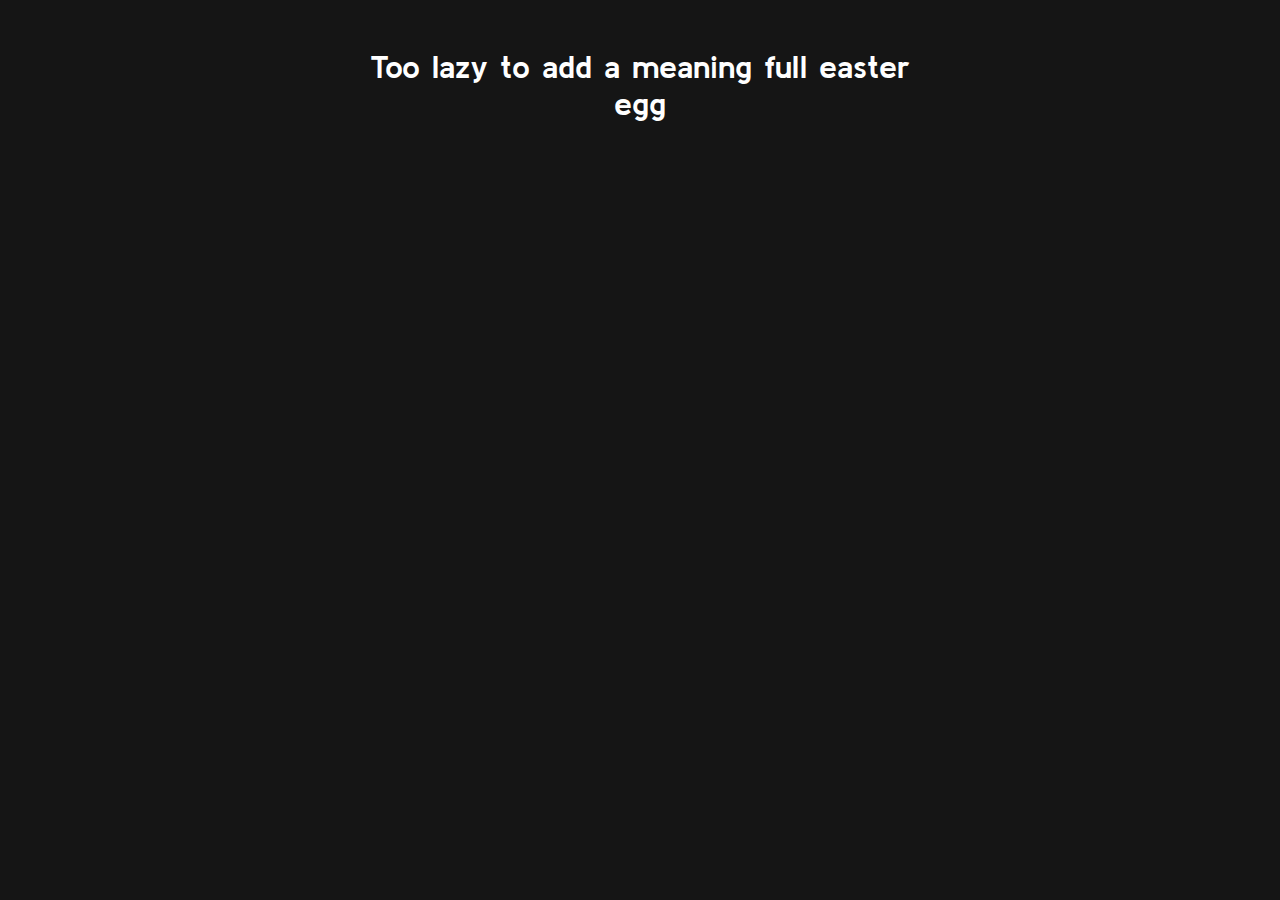
<file: server-response.html>
<!DOCTYPE html><html><head><title>Server Response | Prodyogiki 2021 | ISTE - NIT Hamirpur</title><meta name=viewport content="width=device-width,initial-scale=1user-scalable=no"><meta charset=utf-8><link rel="shortcut icon" href=https://istenith.com/prody/pg.png><link rel=icon href=https://istenith.com/prody/pg.png><link href=server-response.98d16dbe6ae19cc1251f.bundle.css?7dd2fe6395710dbc8fd2 rel=stylesheet></head><body><div id=container><a class=btn href=https://istenith.com/prody>&lt;&lt; back</a><p>contact<a href=mailto:teamiste@gmail.com>teamiste@gmail.com</a>for any problem in registerations.</p></div><template id=error-template><div><p>An error occurred while processing your request</p><h1 id=error>What was the error</h1></div></template><template id=player-registered-template><div><h3>Congratulations!&nbsp;<span id=name>participant</span>&nbsp;you are successfully registered in our database.</h3><h2>Thanks for registering! we will shortly email you your Prodyogiki ID <i>(only for attendance).</i></h2></div></template><template id=team-registered-template><div><h3>Congratulations! your team&nbsp;<span id=name>team</span>&nbsp;is registered for the event&nbsp;<span id=event>event</span>,&nbsp;your team id is</h3><h1 id=id>team id</h1><h2>Share this id with your teammates</h2><h3 class=warning>Don't share this id with anyone except your teammates for this event.</h3></div></template><template id=joined-team-template><div><h2>Congratulations! You are now a member of team</h2><h1 id=name></h1></div></template><script type=text/javascript src=server-response.c3fde28c69a2a7b825da.bundle.js?7dd2fe6395710dbc8fd2></script></body></html>
</file>
